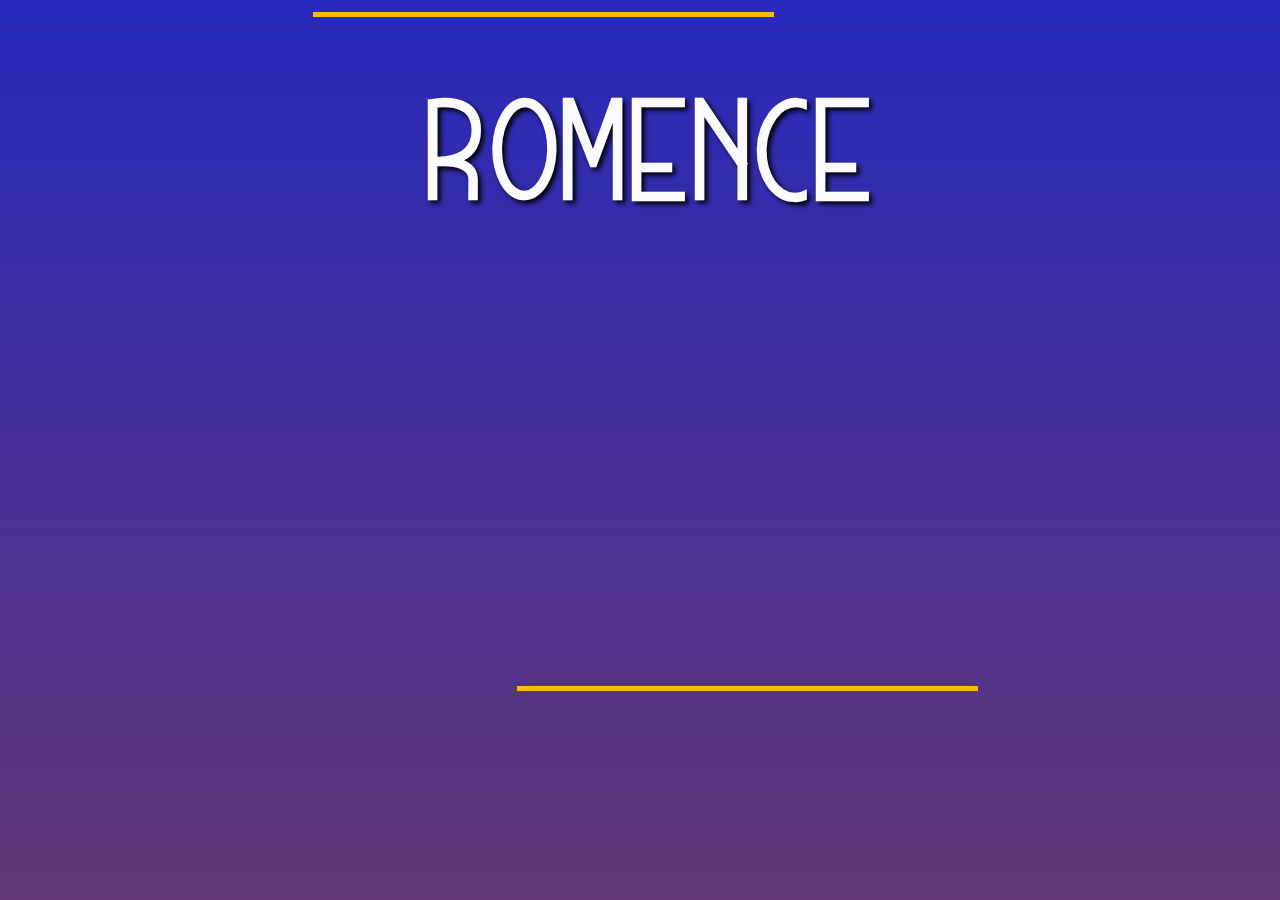
<file: index.html>
<!DOCTYPE html>
<html lang="fr" dir="ltr"></html>
<html>
    <head>
        <meta charset="UTF-8" />
        <link rel="stylesheet" href="style.css" />
        <link href="https://unpkg.com/aos@2.3.1/dist/aos.css" rel="stylesheet">
        <script src="https://cdnjs.cloudflare.com/ajax/libs/jquery/3.5.1/jquery.min.js"></script>
        <title>Bienvenue sur la page de Romence</title>
    </head>

    <git config --global core.autocrlf false></git>
    <body>
        <div class="container-first">
            <h1>Romence</h1>
        </div>

        <div class="container-second">
            <h2><span>Bienvenue </span><span>sur </span><span>notre </span><span>site !</span></h2>
            <div class="container-btns">
                <a href="decouvrir.html" target="_blank"><button class="btn-first b1">Découvrir</button></a>
                <a href="contact.html" target="_blank"><button class="btn-first b2">Contact</button></a>
            </div>
        </div>
        <div class="ligne">
            <div class="l1"></div>
            <div class="l2"></div>
            <div class="l3"></div>
            <div class="l4"></div>
        </div>
        <ul class="medias">
            <li class="bulle"><img src="images/facebook.png" class="logo-medias"></li>
            <a href="https://www.instagram.com/romenceofficial/?hl=fr" target ="_blank">
                <li class="bulle"><img src="images/instagram.png" class="logo-medias"></li></a>
            <a href="https://www.youtube.com/channel/UCTspDpnxU7WQ8Z8w1Uri_Ig/videos" target="_blank">
                <li class="bulle"><img src="images/youtube.png" class="logo-medias"></li> </a>        
        </ul>

        <style type="text/css"> 
            a:link 
            { 
             text-decoration:none; 
             color:white;
            }
            a:link:hover
            {
             text-decoration:none;
             color:#333;
            } 
            </style>
    
        <br /><br />
        <p class="rec"><strong>-Romane & Clémence</strong></p> <br /><br />

        <script src="https://cdnjs.cloudflare.com/ajax/libs/gsap/3.9.1/gsap.min.js"></script>
        <script src="app.js"></script>
    </body>

</html>
</file>
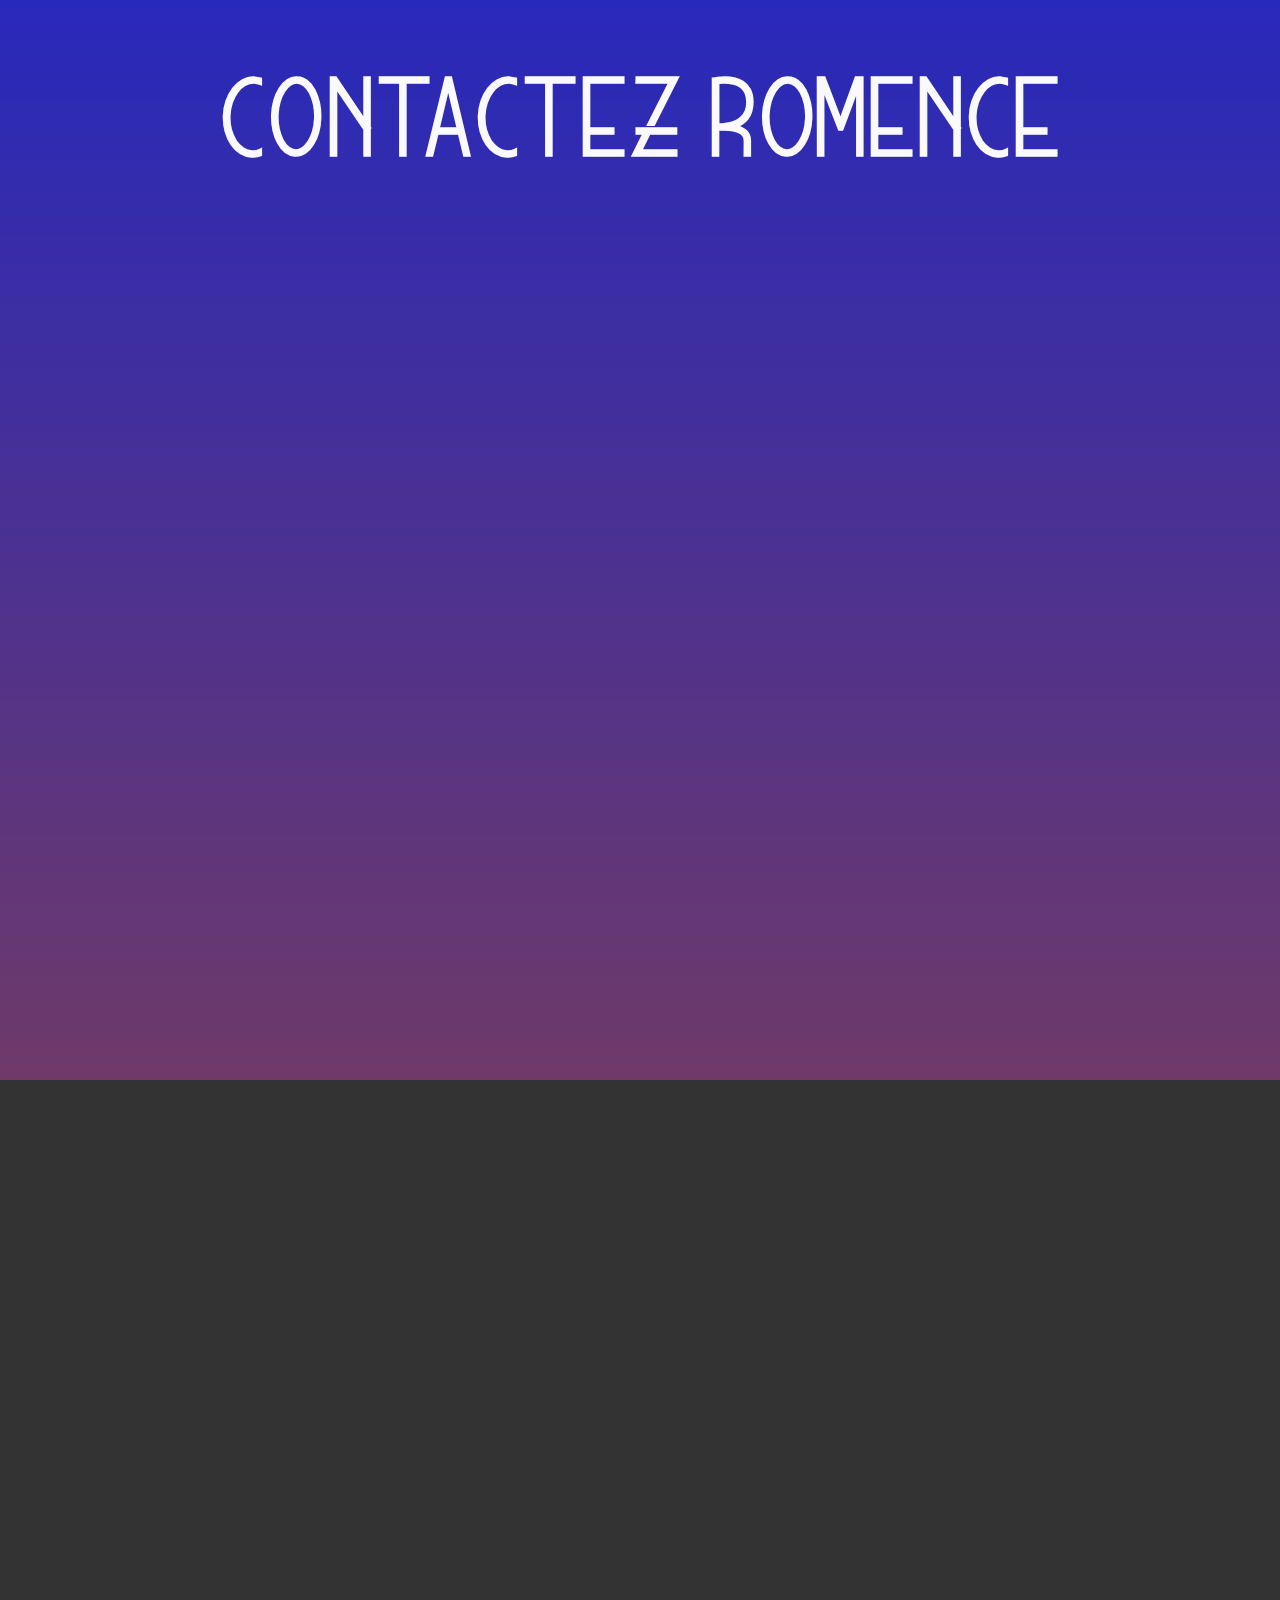
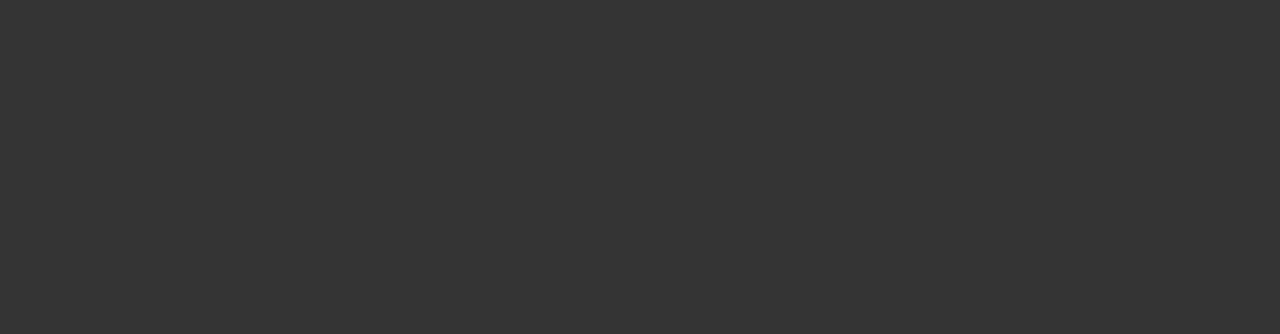
<file: contact.html>
<!DOCTYPE html>
<html lang="fr" dir="ltr"></html>
<html>
    <head>
        <meta charset="UTF-8" />
        <link rel="stylesheet" href="contact.css" />
        <link href="https://unpkg.com/aos@2.3.1/dist/aos.css" rel="stylesheet">
        <script src="https://cdnjs.cloudflare.com/ajax/libs/jquery/3.5.1/jquery.min.js"></script>
        <title>Contactez-nous</title>
    </head>
    <body>
        <h1>Contactez Romence</h1>
        <h2>sur :</h2>

        <div class='clemence'><img src="images/clemence25.png"></div>
        <div class='romane'><img src="images/romanesite.png"></div>


        <ul class="medias">
            <li class="bulle"><img src="images/facebook.png" class="logo-medias"></li>
            <a href="https://www.instagram.com/romenceofficial/?hl=fr" target ="_blank">
                <li class="bulle"><img src="images/instagram.png" class="logo-medias"></li></a>

        </ul>
    </br>
    <h3>ou par mail :</h3>
    <h4><a href="mailto:duoromence@gmail.com">duoromence@gmail.com</a></h4>
    <style type="text/css"> 
        a:link 
        { 
         text-decoration:none; 
         color:white;
        }
        a:link:hover
        {
         text-decoration:none;
         color: rgba(255, 255, 255, 0.596)
        } 
        </style>    
        




        <script src="https://cdnjs.cloudflare.com/ajax/libs/gsap/3.9.1/gsap.min.js"></script>
        <script src="contact.js"></script>



    </body>











</html>
</file>
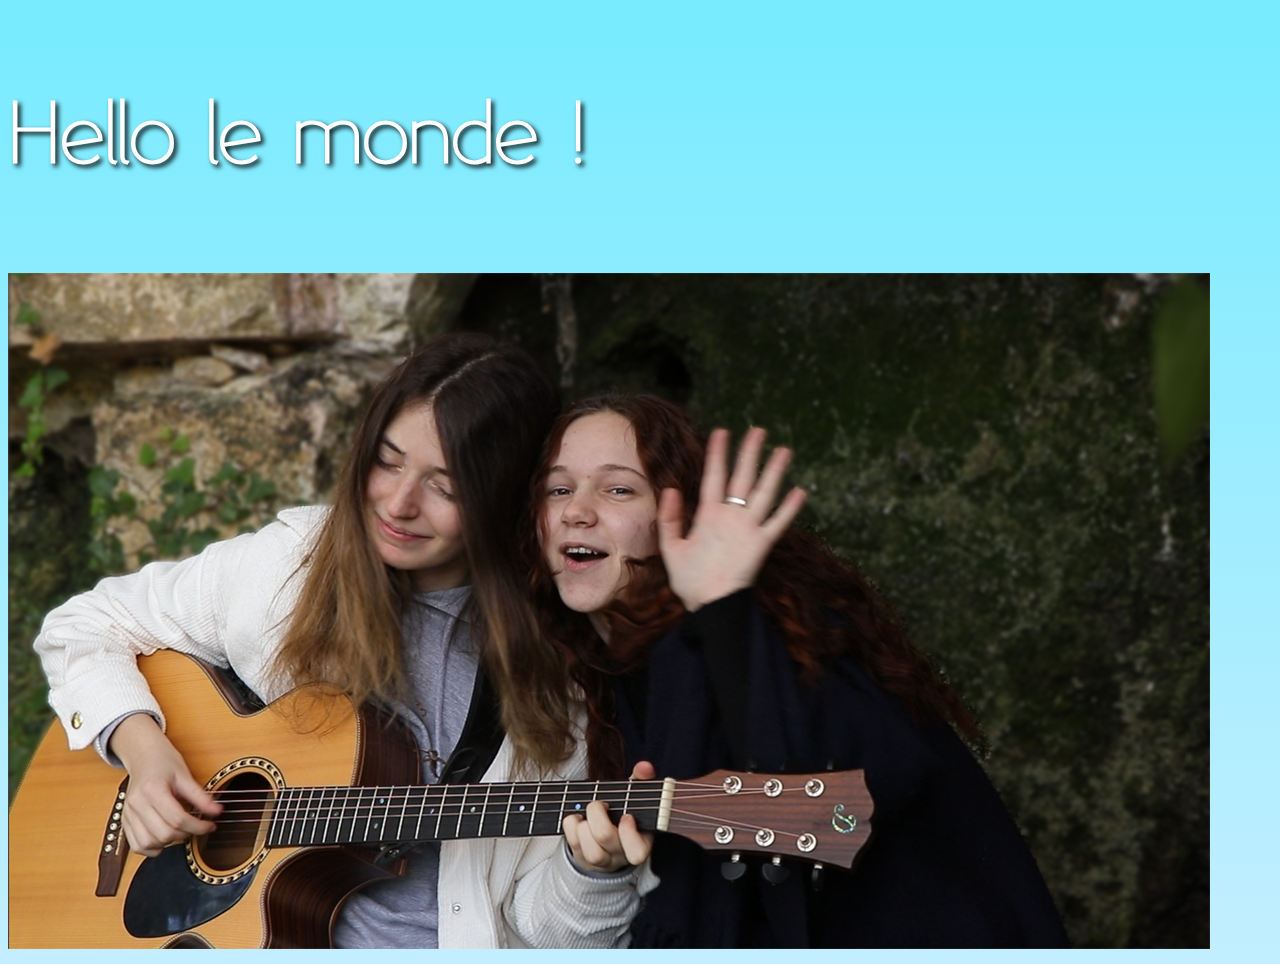
<file: decouvrir.html>
<!DOCTYPE html>
<html lang="fr" dir="ltr"></html>
<html>
    <head>
        <meta charset="UTF-8" />
        <link rel="stylesheet" href="decouvrir.css" />
        <link href="https://unpkg.com/aos@2.3.1/dist/aos.css" rel="stylesheet">
        <script src="https://cdnjs.cloudflare.com/ajax/libs/jquery/3.5.1/jquery.min.js"></script>
        <title>Qui sommes-nous ?</title>
    </head>
    <body>
        <h1>Hello le monde !</h1>

        <img src="photos/helloworld.jpg">












    </body>
</file>
<file: style.css>
@font-face {
    font-family: 'tahuregular';
    src: url('font/tahu-webfont.woff2') format('woff2'),
         url('font/tahu-webfont.woff') format('woff');
    font-weight: normal;
    font-style: normal;
}
@font-face {
    font-family: 'munich_regular';
    src: url('font/munich_sans-webfont.woff2') format('woff2'),
         url('font/munich_sans-webfont.woff') format('woff');
    font-weight: normal;
    font-style: normal;

}
@font-face {
    font-family: 'yellow_peasultra_light';
    src: url('font/yellowpeas-ultralight-webfont.woff2') format('woff2'),
         url('font/yellowpeas-ultralight-webfont.woff') format('woff');
    font-weight: normal;
    font-style: normal;


}
body
{
    background-image: url('images/fondbleu.jpg');
    background-repeat: no-repeat;
    font-family:'yellow_peasultra_light', sans-serif;
    position: relative;
    overflow-x: hidden;
    overflow-y: hidden;
    color: white;
    max-height: 100%;
    width: 100%;
}
.l1 {
    position: absolute;
    display: flex;
    justify-content: center;
    align-items: center;
    width: 99%;
    height: 5px;
    top: -82px;
    background: rgb(255, 187, 0);
    margin: auto;
    margin-left: auto;
    margin-right: auto;
    
}
.l2 {
    position: relative;
    display: flex;
    justify-content: center;
    align-items: center;
    width: 99%;
    height: 5px;
    top: 200px;
    background: rgb(255, 187, 0);
    margin-right: 10%;
    
}

h1 {
    font-family:'munich_regular', sans-serif;
    position: relative;
    display : flex;
    justify-content : center;
    align-items : center;
    font-weight: 50px;
    font-size: 140px;
    color: white;
    text-shadow: 3px 3px 5px black;

}
h2 {
    font-weight: 10px;
    font-size: 50px;
    text-align: center;
    color: white;
}
h2 span {
    position: relative;
}
.rec {
    font-family: 'yellow_peasultra_light', sans-serif;
    display : flex;
    justify-content: center;
    align-items: center;
    font-weight: 30px;
    font-size: 40px;
    color: white;
      
}
.container-btns {
    position: relative;
    top: 50px;
    display : flex;
    justify-content: center;
    align-items: center;
}
.btn-first {
    border: 2px solid white;
    outline: none;
    background:transparent;
    font-size: 30px;
    padding:20px;
    width: 300px;
    color: white;
    cursor:pointer;
}

.btn-first:nth-child(1){
    margin-right: 30px;

}
.btn-first:hover {
    transition: all 0.3s ease-in-out;
    background: white;
    color: #333;
}

h3 {
    font-family: 'yellow_peasultra_light', sans-serif;
    font-size: 40px;
    font-weight: 30px;
}
.cover {
    font-family:'yellow_peasultra_light', sans-serif;
    color: white;
    display: flex;
    justify-content: center;
    font-size: 30px;

}

.medias {
    list-style-type: none;
    position: absolute;
    right: 3.3%;
    top: 20%;
    transform: translateY(-50%);
    display: flex;
    justify-content : center;
    align-items: center;
    flex-direction: column;
}
.bulle {
    width: 60px;
    height: 60px;
    border-radius: 50%;
    border: 1px solid #FFFFFF;
    display: flex;
    justify-content : center;
    align-items: center;
    margin: 10px 0;
    background: #FFFFFF;
    cursor: pointer;
    position: relative;
}
.logo-medias {
    width: 40px;
    height: 40px;
}

a {
    color: white;
}

a:hover {
    color: #333;
}
</file>
<file: contact.css>
@font-face {
    font-family: 'munich_regular';
    src: url('font/munich_sans-webfont.woff2') format('woff2'),
         url('font/munich_sans-webfont.woff') format('woff');
    font-weight: normal;
    font-style: normal;

}
@font-face {
    font-family: 'yellow_peasultra_light';
    src: url('font/yellowpeas-ultralight-webfont.woff2') format('woff2'),
         url('font/yellowpeas-ultralight-webfont.woff') format('woff');
    font-weight: normal;
    font-style: normal;
}

body {
    background-color: #333;
    overflow-x: hidden;
    overflow-y: hidden;
    background-image: url('images/fondbleu.jpg');
    background-repeat: no-repeat;
}
h1 {
    font-family: 'munich_regular', 'sans-serif';
    position: relative;
    display: flex;
    justify-content : center;
    align-items : center;
    font-weight: 30px;
    font-size: 110px;
    color : white
}
h2 {
    font-family: 'munich_regular', 'sans-serif';
    position: relative;
    display: flex;
    justify-content : center;
    align-items : center;
    font-weight: 30px;
    font-size: 80px;
    color : white;
    top : -40px;
}

.medias {
    list-style-type: none;
    position: absolute;
    float: left;
    right: 36.5%;
    top: 320px;
    transform: translateY(-50%);
    display: flex;
    text-align: center;
    justify-content : center;
    align-items: center;
}
li {
    margin-left:2px;
    float:left;
}
.bulle {
    width: 60px;
    height: 60px;
    border-radius: 50%;
    border: 1px solid #FFFFFF;
    display: flex;
    justify-content : center;
    align-items: center;
    margin: 10px 80px;
    background: #FFFFFF;
    cursor: pointer;
    position: relative;
}
.logo-medias {
    width: 40px;
    height: 40px;
}
h3 {
    font-family: 'munich_regular', 'sans-serif';
    position: relative;
    display: flex;
    justify-content : center;
    align-items : center;
    font-weight: 30px;
    font-size: 80px;
    vertical-align: 30%;
    color : white;
    top: -1150px;
}
h4 {
    font-family: 'munich_regular', 'sans-serif';
    position: relative;
    display: flex;
    justify-content : center;
    align-items : center;
    font-weight: 30px;
    font-size: 80px;
    vertical-align: 30%;
    color : white;
    top: -1200px;
}
a {
    color: white;
}

a:hover {
    color: #333;
}

.clemence {
    position: relative;
    display: flex;
    top: -250px;
    right: -10px;
}
.romane {
    position: relative;
    display: flex;
    top: -750px;
    right: -1125px;
}
</file>
<file: decouvrir.css>
@font-face {
    font-family: 'tahuregular';
    src: url('font/tahu-webfont.woff2') format('woff2'),
         url('font/tahu-webfont.woff') format('woff');
    font-weight: normal;
    font-style: normal;
}
@font-face {
    font-family: 'munich_regular';
    src: url('font/munich_sans-webfont.woff2') format('woff2'),
         url('font/munich_sans-webfont.woff') format('woff');
    font-weight: normal;
    font-style: normal;

}
@font-face {
    font-family: 'yellow_peasultra_light';
    src: url('font/yellowpeas-ultralight-webfont.woff2') format('woff2'),
         url('font/yellowpeas-ultralight-webfont.woff') format('woff');
    font-weight: normal;
    font-style: normal;
}
body {
    background: linear-gradient(rgb(119, 235, 255), rgb(195, 238, 255));
    font-family:'yellow_peasultra_light';
    position: relative;
    overflow-x: hidden;
    overflow-y: hidden;
    color: white;
    max-height: 100%;
}

h1 {
    font-family:'yellow_peasultra_light';
    position: relative;
    font-size: 100px;
    text-shadow: 3px 3px 5px black;
}
</file>
